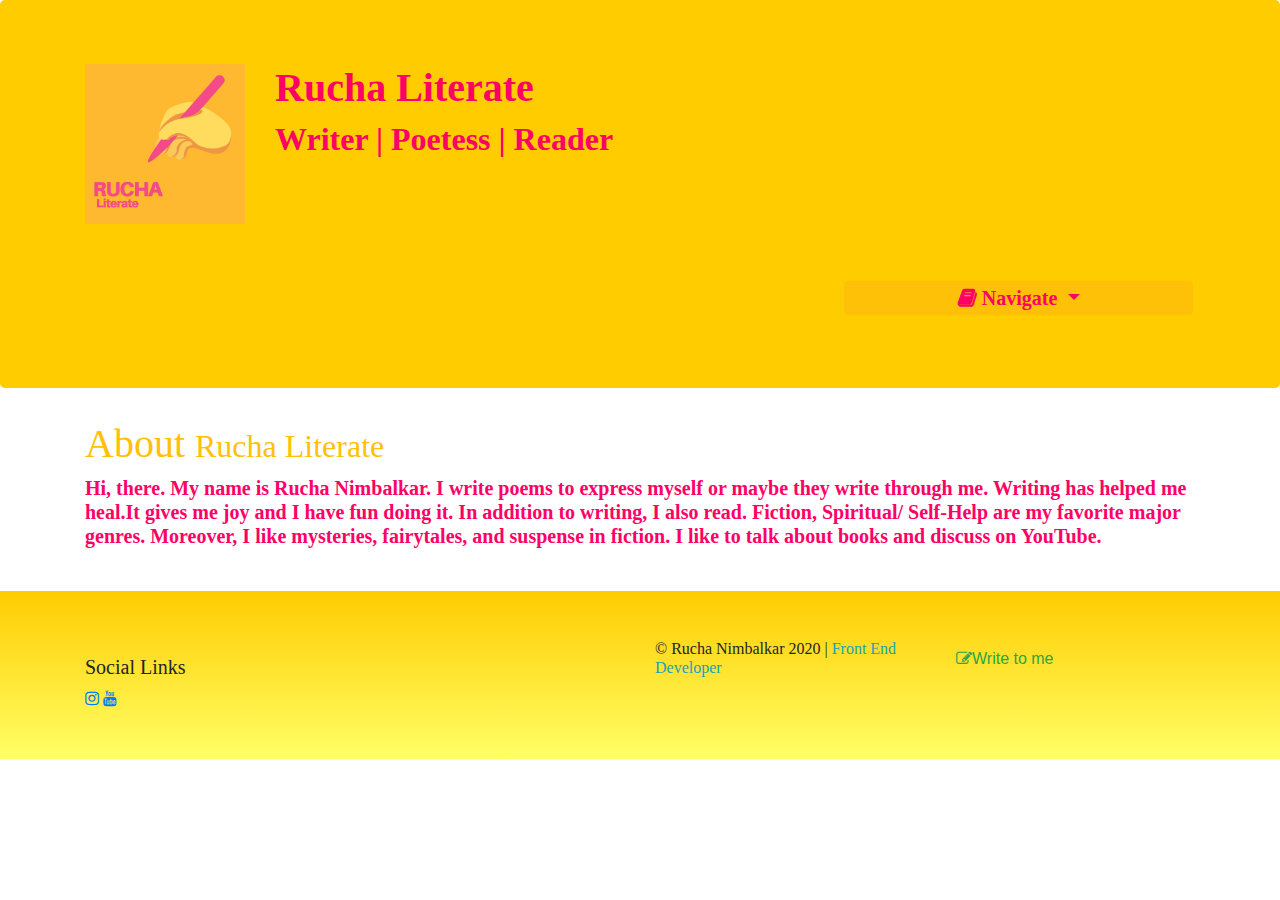
<file: index.html>
<!DOCTYPE html>
<html lang="en">
    <head>
         <!-- Required meta tags always come first -->
         <meta charset="utf-8" >
         <meta name="viewport" content="width=device-width, initial-scale=1" >
         <meta name ="author" content="Rucha Nimbalkar">
 
         <!-- Bootstrap CSS -->
         <link rel="stylesheet" href="https://stackpath.bootstrapcdn.com/bootstrap/4.4.1/css/bootstrap.min.css" integrity="sha384-Vkoo8x4CGsO3+Hhxv8T/Q5PaXtkKtu6ug5TOeNV6gBiFeWPGFN9MuhOf23Q9Ifjh" crossorigin="anonymous">
         <link rel="stylesheet" href="https://cdnjs.cloudflare.com/ajax/libs/font-awesome/4.7.0/css/font-awesome.min.css">

        <!-- Additional CSS must be placed after Bootstrap CSS -->

        <link href="https://fonts.googleapis.com/css?family=Emilys+Candy|Open+Sans" rel="stylesheet">
        <link rel="stylesheet" href="styles.css" />
        <link rel="icon" type="image/png" href="ruchaliterate.png">                                                     
    
        <title> Rucha Literate </title>
    </head>

   <body>

        <header class="jumbotron">
            <div class="container">
                <div class="row justify-content-center">
                    <div class="col  col-sm-3  col-md-2">
                        <img src="ruchaliterate.png" class="img-fluid" />
                    </div>
                    <div class="col-xs-12 col"> 
                        <h1 class="text-pink">Rucha Literate</h1>
                        <h2 class="text-pink"> Writer | Poetess | Reader </h2>
                        
                    </div>
                </div>
               <div class="row">
                   <div class="col"></div>
                   <div class="col"></div>
                    <div class="col order-sm-last btn-group btn btn-lg mt-5">
					
                        <button type="button" class="fa fa-book btn btn-warning dropdown-toggle text-pink" data-toggle="dropdown" aria-haspopup="true" aria-expanded="false">
                        Navigate
                        </button>
                                <div class=" dropdown-menu dropdown-menu-right ">
                                <a class="dropdown-item  disabled bg-warning fa fa-info-circle" href="#"> About</a>
                                <a class="dropdown-item bg-warning text-pink fa fa-file-text-o" href="poems.html"> Poems</a>
                                <a class="dropdown-item bg-warning text-pink fa fa-user-circle-o" href="discussions.html"> Discussions</a>
                                <a class="dropdown-item bg-warning text-pink fa fa-microphone" href="recitals.html"> Recitals</a>
                            </div>
                        
                    </div>
               </div>
            </div>
        </header>
      

        <div class="container">
            <div class = "row row-content">
                <div class="col">
                    <h1 class="text-warning">About <small>Rucha Literate</small></h1>
                    <h5 class= "text-pink"> Hi, there. My name is Rucha Nimbalkar. I write poems to express myself or maybe they write through me. Writing has helped me heal.It gives me joy and I have fun doing it.
                         In addition to writing, I also read. Fiction, Spiritual/ Self-Help are my favorite major genres.
                         Moreover, I like mysteries, fairytales, and suspense in fiction. I like to talk about books and discuss on YouTube.</h5>
                </div>
            </div>
        </div>

        <footer class="py-5" id="footer">
            <div class="container">
                <div class="row">
                    <div class="col-6">
                         <h5 class="mt-3">Social Links</h5>
                               
                                <div class="social">
                                    <a href="https://www.instagram.com/ruchaliterate" id="share-li" class="sharer button"><i class="fa fa-instagram" aria-hidden="true"></i></a>
                                    <a href="https://www.youtube.com/channel/UC7D4Wandn8_Vuig-9q3j7sw" id="share-li" class="sharer button"><i class="fa fa-youtube" aria-hidden="true"></i></a>
                                </div>
                            </div>
                    <div class="col">
                         <h6>
                              © Rucha Nimbalkar 2020 |
                              <a href="https://www.linkedin.com/in/ruchanimbalkar" class="text-info">Front End Developer</a>
                        
                        </h6>
                    </div>
                    <div class="col">
                        <a class="text-success nav-link " href="mailto:rucha.literate@gmail.com?subject=Hi&body=Regarding%20Poems">   <span class="fa fa-pencil-square-o" aria-hidden="true"></span>Write to me</a>
                    </div>
                </div>
            </div>
            
        </footer>
    

           <!-- jQuery must come first, then Popper.js, then the Bootstrap JavaScript plugins.-->
           <script src="https://code.jquery.com/jquery-3.4.1.slim.min.js" integrity="sha384-J6qa4849blE2+poT4WnyKhv5vZF5SrPo0iEjwBvKU7imGFAV0wwj1yYfoRSJoZ+n" crossorigin="anonymous"></script>
           <script src="https://cdn.jsdelivr.net/npm/popper.js@1.16.0/dist/umd/popper.min.js" integrity="sha384-Q6E9RHvbIyZFJoft+2mJbHaEWldlvI9IOYy5n3zV9zzTtmI3UksdQRVvoxMfooAo" crossorigin="anonymous"></script>
           <script src="https://stackpath.bootstrapcdn.com/bootstrap/4.4.1/js/bootstrap.min.js" integrity="sha384-wfSDF2E50Y2D1uUdj0O3uMBJnjuUD4Ih7YwaYd1iqfktj0Uod8GCExl3Og8ifwB6" crossorigin="anonymous"></script>
      </div>
   </body>
</html>
</file>
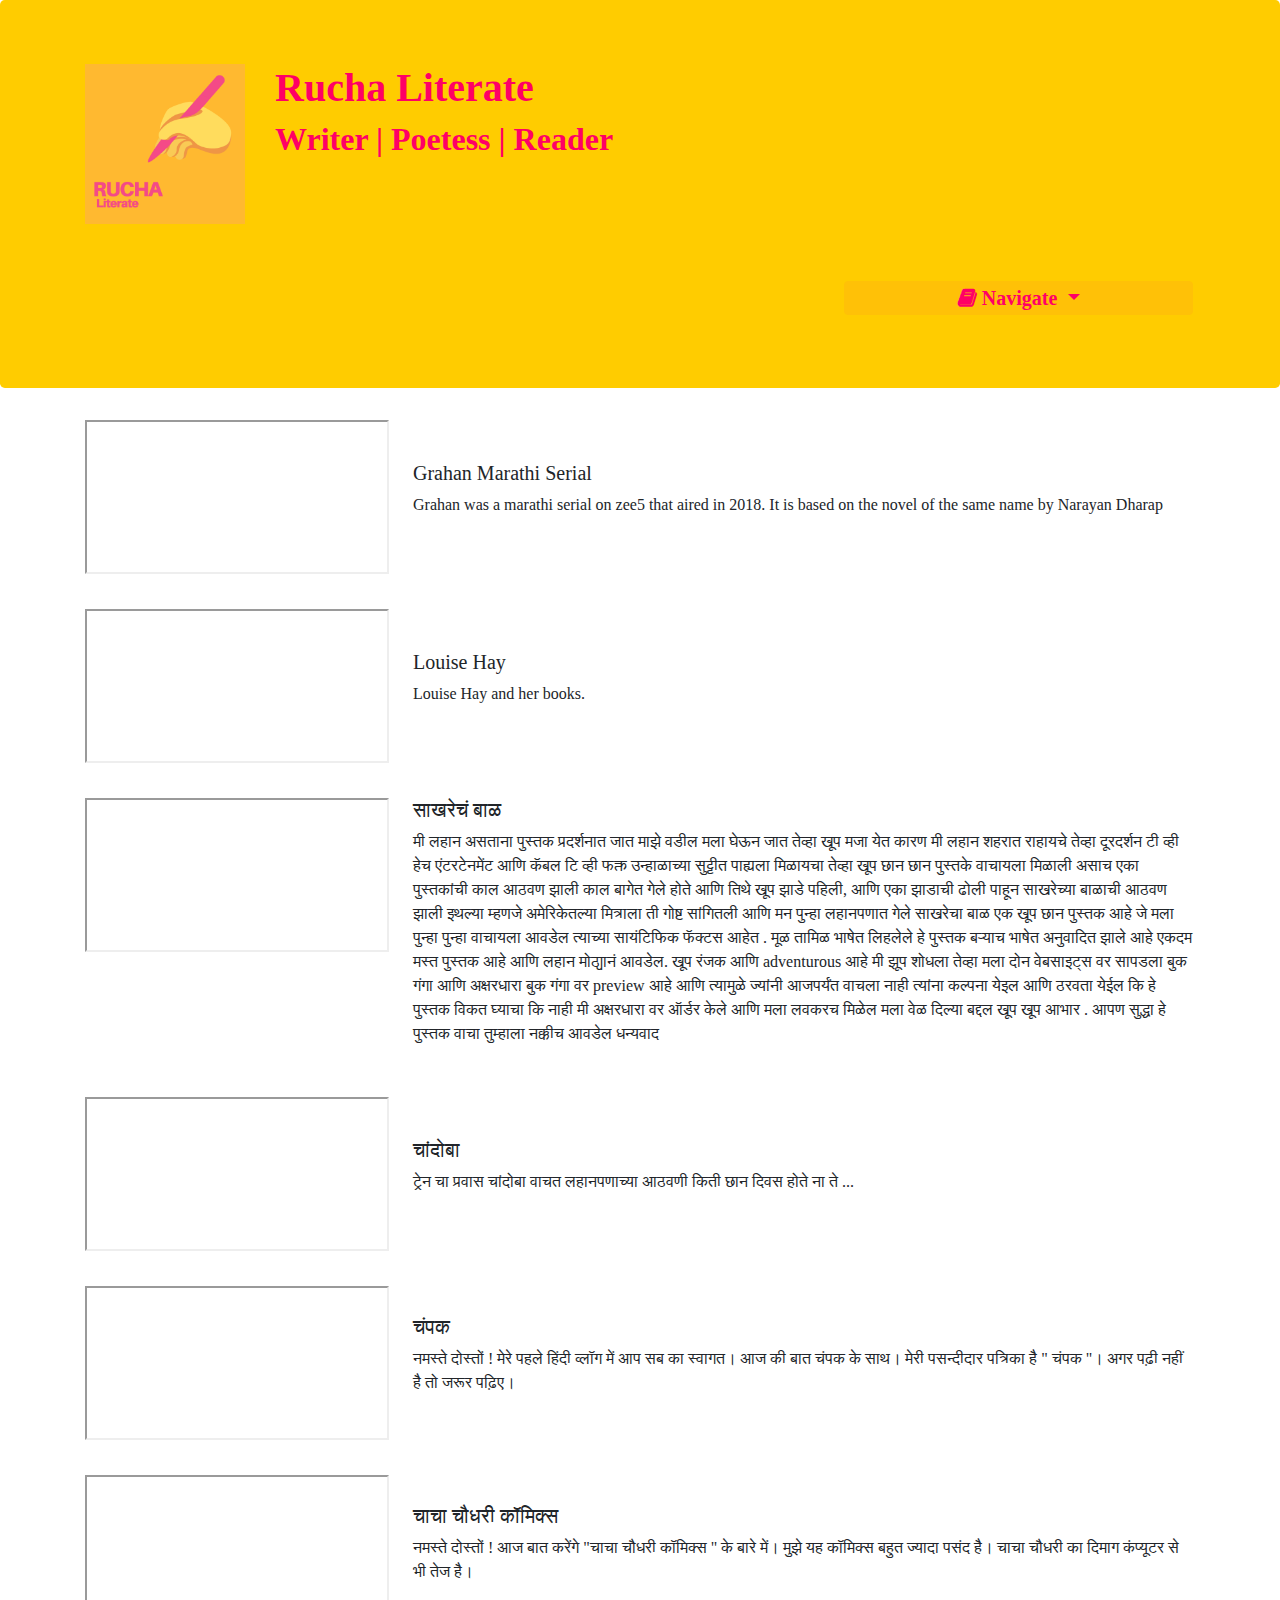
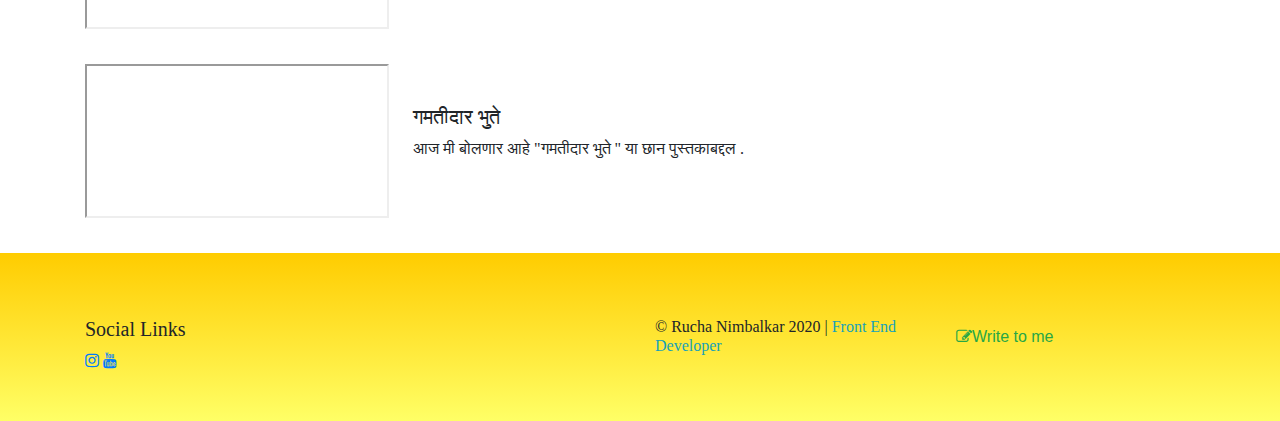
<file: discussions.html>
<!DOCTYPE html>
<html lang="en">
    <head>
         <!-- Required meta tags always come first -->
         <meta charset="utf-8" >
         <meta name="viewport" content="width=device-width, initial-scale=1" >
         <meta name ="author" content="Rucha Nimbalkar">
 
         <!-- Bootstrap CSS -->
         <link rel="stylesheet" href="https://stackpath.bootstrapcdn.com/bootstrap/4.4.1/css/bootstrap.min.css" integrity="sha384-Vkoo8x4CGsO3+Hhxv8T/Q5PaXtkKtu6ug5TOeNV6gBiFeWPGFN9MuhOf23Q9Ifjh" crossorigin="anonymous">
         <link rel="stylesheet" href="https://cdnjs.cloudflare.com/ajax/libs/font-awesome/4.7.0/css/font-awesome.min.css">

         <!-- Additional CSS must be placed after Bootstrap CSS -->
        <link href="https://fonts.googleapis.com/css?family=Emilys+Candy|Open+Sans" rel="stylesheet">
        <link rel="stylesheet" href="styles.css" />
        <link rel="icon" type="image/png" href="ruchaliterate.png">                                         
    
        <title> Rucha Literate </title>
    </head>

   <body>

    <header class="jumbotron">
        <div class="container">
            <div class="row justify-content-center">
                <div class="col  col-sm-3  col-md-2">
                    <img src="ruchaliterate.png" class="img-fluid" />
                </div>
                <div class="col-xs-12 col"> 
                    <h1 class="text-pink">Rucha Literate</h1>
                    <h2 class="text-pink"> Writer | Poetess | Reader </h2>
                    
                </div>
            </div>
           <div class="row">
               <div class="col"></div>
               <div class="col"></div>
                <div class="col order-sm-last btn-group btn btn-lg mt-5">
                    <button type="button" class="fa fa-book btn btn-warning dropdown-toggle text-pink" data-toggle="dropdown" aria-haspopup="true" aria-expanded="false">
                    Navigate
                    </button>
                            <div class=" dropdown-menu dropdown-menu-right ">
                            <a class="dropdown-item bg-warning text-pink fa fa-info-circle" href="index.html"> About</a>
                            <a class="dropdown-item bg-warning text-pink fa fa-file-text-o" href="poems.html"> Poems</a>
                            <a class="dropdown-item bg-warning disabled fa fa-user-circle-o" href="#"> Discussions</a>
                            <a class="dropdown-item bg-warning text-pink fa fa-microphone" href="recitals.html"> Recitals</a>
                        </div>
                    
                </div>
           </div>
        </div>
    </header>
      
        <div class="container">
            <div class="row row-content">
                <div class="col-12">
                    <div class="media">
                        <iframe class="mr-4 " src="https://www.youtube.com/embed/-XbCX1pCNIc"  allow="accelerometer; autoplay; encrypted-media; gyroscope; picture-in-picture" allowfullscreen></iframe>
                        <div class="media-body align-self-center d-none d-md-block">
                          <h5 class="mt-0">Grahan Marathi Serial</h5>
                          <p> Grahan was a marathi serial on zee5 that aired in 2018. It is based on the novel of the same name by Narayan Dharap</p>
                        </div>
                      </div>
                </div>
            </div>


            <div class="row row-content">
                <div class="col-12">
                    <div class="media">
                        <iframe class="mr-4 " src="https://www.youtube.com/embed/UIK0j3tttsU"  allow="accelerometer; autoplay; encrypted-media; gyroscope; picture-in-picture" allowfullscreen></iframe>
                        <div class="media-body align-self-center d-none d-md-block">
                          <h5 class="mt-0">Louise Hay</h5>
                          <p> Louise Hay and her books.</p>
                        </div>
                      </div>
                </div>
            </div>

            <div class="row row-content">
                <div class="col-12">
                    <div class="media">
                        <iframe class="mr-4 " src="https://www.youtube.com/embed/YODHjPNc2Ck"  allow="accelerometer; autoplay; encrypted-media; gyroscope; picture-in-picture" allowfullscreen></iframe>
                        <div class="media-body align-self-center d-none d-md-block">
                          <h5 class="mt-0" lang="mr">साखरेचं बाळ</h5>
                          <p lang="mr"> मी लहान असताना पुस्तक प्रदर्शनात जात 
                            माझे वडील मला घेऊन जात तेव्हा खूप मजा येत कारण मी लहान शहरात राहायचे 
                            तेव्हा दूरदर्शन टी व्ही हेच एंटरटेनमेंट आणि  कॅबल टि व्ही  फक्त उन्हाळाच्या सुट्टीत पाह्यला मिळायचा 
                            तेव्हा खूप छान छान  पुस्तके  वाचायला मिळाली असाच एका पुस्तकांची काल आठवण झाली 
                            काल बागेत गेले होते आणि तिथे खूप झाडे पहिली, आणि एका झाडाची ढोली पाहून  साखरेच्या बाळाची आठवण झाली 
                            इथल्या म्हणजे अमेरिकेतल्या मित्राला ती गोष्ट सांगितली आणि मन पुन्हा लहानपणात गेले 
                            साखरेचा बाळ एक खूप छान  पुस्तक आहे जे मला पुन्हा पुन्हा वाचायला आवडेल 
                            त्याच्या सायंटिफिक फॅक्टस आहेत . मूळ तामिळ भाषेत लिहलेले हे पुस्तक बऱ्याच भाषेत अनुवादित झाले आहे 
                            एकदम मस्त  पुस्तक आहे आणि लहान मोठ्यानं आवडेल. खूप रंजक आणि adventurous  आहे 
                            मी झूप शोधला तेव्हा मला दोन वेबसाइट्स वर सापडला 
                            बुक गंगा  आणि अक्षरधारा 
                            बुक गंगा  वर preview आहे आणि त्यामुळे ज्यांनी आजपर्यंत वाचला नाही त्यांना कल्पना येइल 
                            आणि ठरवता येईल  कि हे पुस्तक विकत घ्याचा कि नाही 
                            मी अक्षरधारा वर ऑर्डर केले आणि मला लवकरच मिळेल 
                            मला वेळ दिल्या बद्दल   खूप खूप आभार . आपण सुद्धा हे पुस्तक वाचा 
                            तुम्हाला नक्कीच आवडेल 
                            धन्यवाद </p>
                        </div>
                      </div>
                </div>
            </div>

            <div class="row row-content">
                <div class="col-12">
                    <div class="media">
                        <iframe class="mr-4 " src="https://www.youtube.com/embed/O4ccsaJ0q4o"  allow="accelerometer; autoplay; encrypted-media; gyroscope; picture-in-picture" allowfullscreen></iframe>
                        <div class="media-body align-self-center d-none d-md-block">
                          <h5 class="mt-0" lang="mr">चांदोबा</h5>
                          <p lang="mr"> ट्रेन चा प्रवास चांदोबा वाचत 
                            लहानपणाच्या आठवणी 
                            किती छान दिवस होते ना ते ...</p>
                        </div>
                      </div>
                </div>
            </div>

            <div class="row row-content">
                <div class="col-12">
                    <div class="media">
                        <iframe class="mr-4 " src="https://www.youtube.com/embed/H3PHnh-SfrE"  allow="accelerometer; autoplay; encrypted-media; gyroscope; picture-in-picture" allowfullscreen></iframe>
                        <div class="media-body align-self-center d-none d-md-block">
                          <h5 class="mt-0" lang="hi"> चंपक</h5>
                          <p lang="hi">नमस्ते दोस्तों !
                            मेरे पहले हिंदी व्लॉग में आप सब का स्वागत। 
                            आज की बात चंपक  के साथ। 
                            मेरी पसन्दीदार पत्रिका है " चंपक "। 
                            अगर पढ़ी नहीं है तो जरूर पढ़िए। </p>
                        </div>
                      </div>
                </div>
            </div>

            <div class="row row-content">
                <div class="col-12">
                    <div class="media">
                        <iframe class="mr-4 " src="https://www.youtube.com/embed/6YCi1vTjTpw"  allow="accelerometer; autoplay; encrypted-media; gyroscope; picture-in-picture" allowfullscreen></iframe>
                        <div class="media-body align-self-center d-none d-md-block">
                          <h5 class="mt-0" lang="hi"> चाचा चौधरी कॉमिक्स</h5>
                          <p lang="hi">नमस्ते दोस्तों !
                            आज बात करेंगे  "चाचा चौधरी कॉमिक्स " के बारे में। 
                            मुझे यह कॉमिक्स बहुत ज्यादा पसंद है। 
                            चाचा चौधरी का दिमाग कंप्यूटर से भी तेज है।  </p>
                        </div>
                      </div>
                </div>
            </div>

            <div class="row row-content">
                <div class="col-12">
                    <div class="media">
                        <iframe class="mr-4 " src="https://www.youtube.com/embed/4oHZ0K7bvVI"  allow="accelerometer; autoplay; encrypted-media; gyroscope; picture-in-picture" allowfullscreen></iframe>
                        <div class="media-body align-self-center d-none d-md-block">
                          <h5 class="mt-0" lang="mr">गमतीदार भुते</h5>
                          <p lang="mr">आज मी बोलणार आहे "गमतीदार  भुते " या छान पुस्तकाबद्दल . </p>
                        </div>
                      </div>
                </div>
            </div>

        </div>
        <footer class="py-5" id="footer">
            <div class="container">
                <div class="row">
                    <div class="col-6">
                        <h5 class="mt-3">Social Links</h5>
                              
                               <div class="social">
                                   <a href="https://www.instagram.com/ruchaliterate" id="share-li" class="sharer button"><i class="fa fa-instagram" aria-hidden="true"></i></a>
                                   <a href="https://www.youtube.com/channel/UC7D4Wandn8_Vuig-9q3j7sw" id="share-li" class="sharer button"><i class="fa fa-youtube" aria-hidden="true"></i></a>
                               </div>
                           </div>
                   <div class="col">
                        <h6 class="mt-3">
                             © Rucha Nimbalkar 2020 |
                             <a href="https://www.linkedin.com/in/ruchanimbalkar" class="text-info">Front End Developer</a>
                       
                       </h6>
                   </div>
                   <div class="col">
                       <a class="text-success nav-link mt-3 " href="mailto:rucha.literate@gmail.com?subject=Hi&body=Regarding%20Poems">   <span class="fa fa-pencil-square-o" aria-hidden="true"></span>Write to me</a>
                   </div>
            </div>
           </div>
        </footer>
    


          <!-- jQuery must come first, then Popper.js, then the Bootstrap JavaScript plugins.-->
          <script src="https://code.jquery.com/jquery-3.4.1.slim.min.js" integrity="sha384-J6qa4849blE2+poT4WnyKhv5vZF5SrPo0iEjwBvKU7imGFAV0wwj1yYfoRSJoZ+n" crossorigin="anonymous"></script>
          <script src="https://cdn.jsdelivr.net/npm/popper.js@1.16.0/dist/umd/popper.min.js" integrity="sha384-Q6E9RHvbIyZFJoft+2mJbHaEWldlvI9IOYy5n3zV9zzTtmI3UksdQRVvoxMfooAo" crossorigin="anonymous"></script>
          <script src="https://stackpath.bootstrapcdn.com/bootstrap/4.4.1/js/bootstrap.min.js" integrity="sha384-wfSDF2E50Y2D1uUdj0O3uMBJnjuUD4Ih7YwaYd1iqfktj0Uod8GCExl3Og8ifwB6" crossorigin="anonymous"></script>

      </div>
   </body>
</html>
</file>
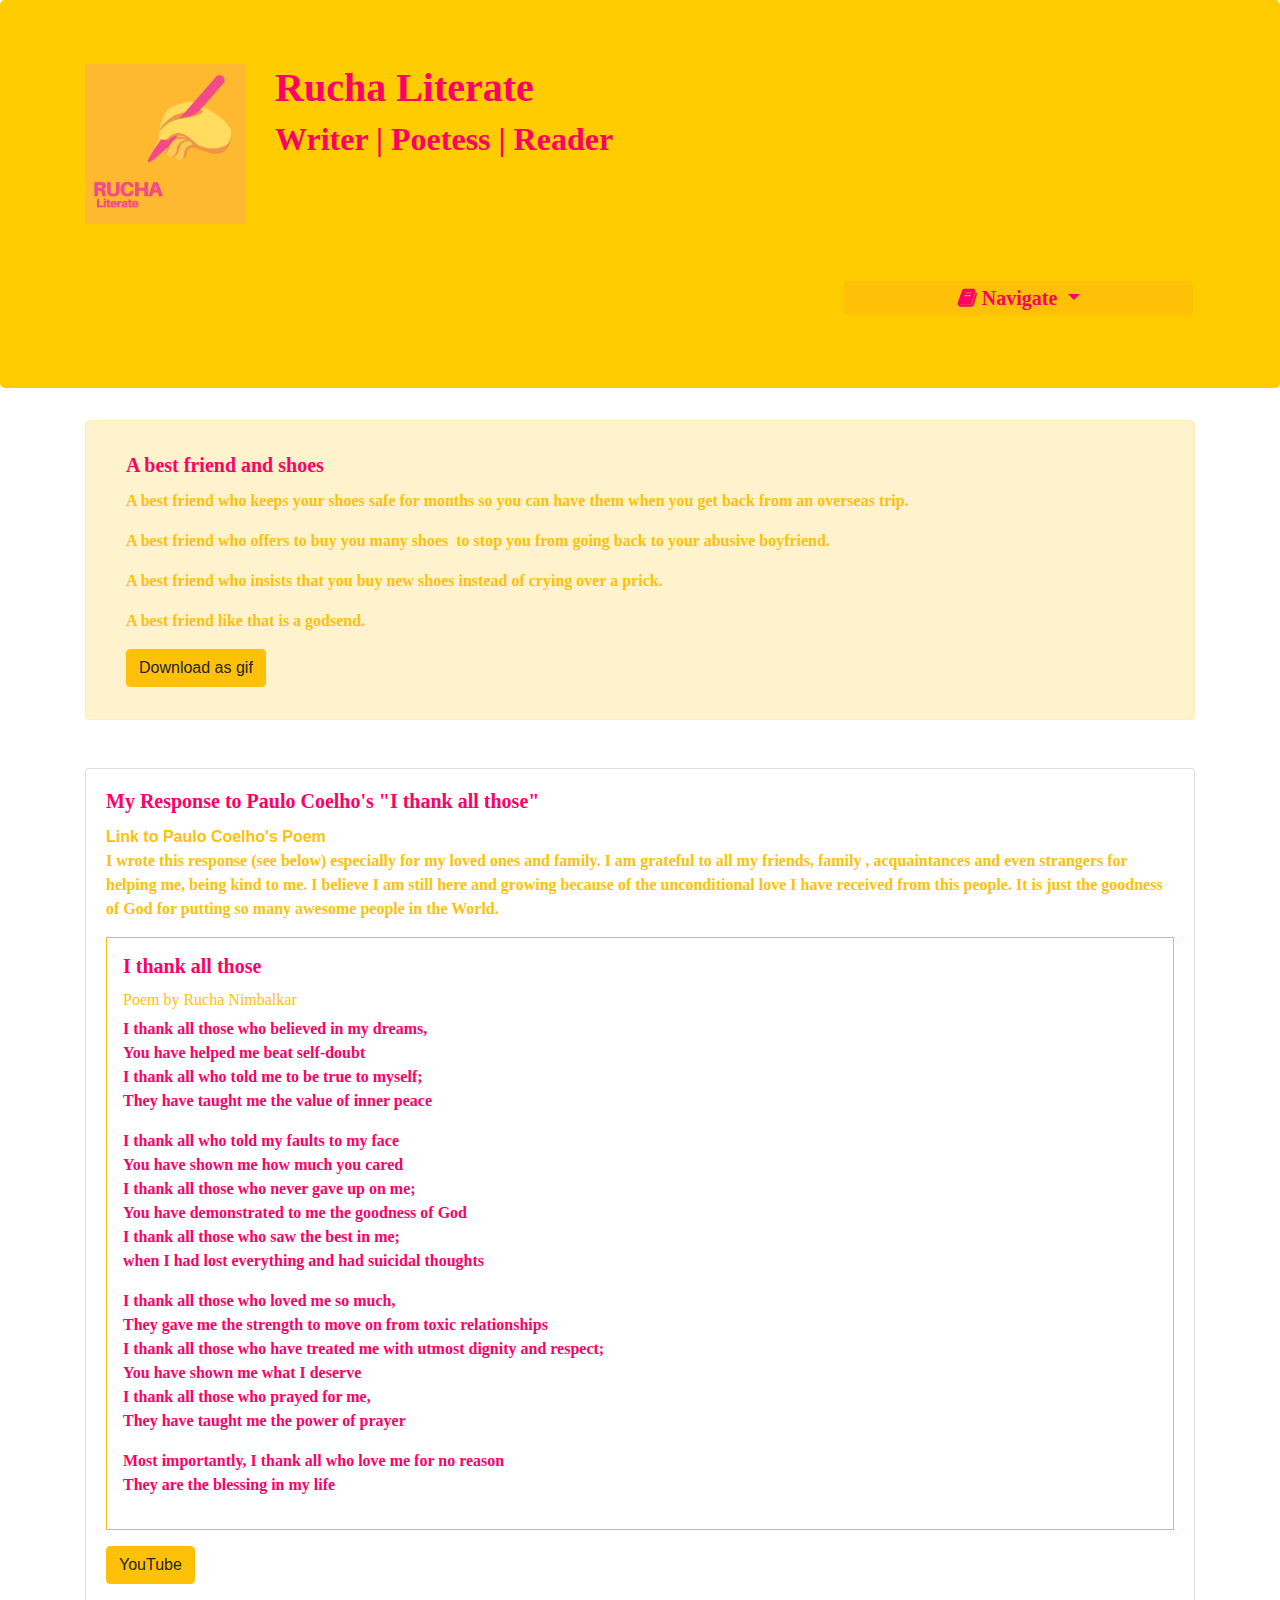
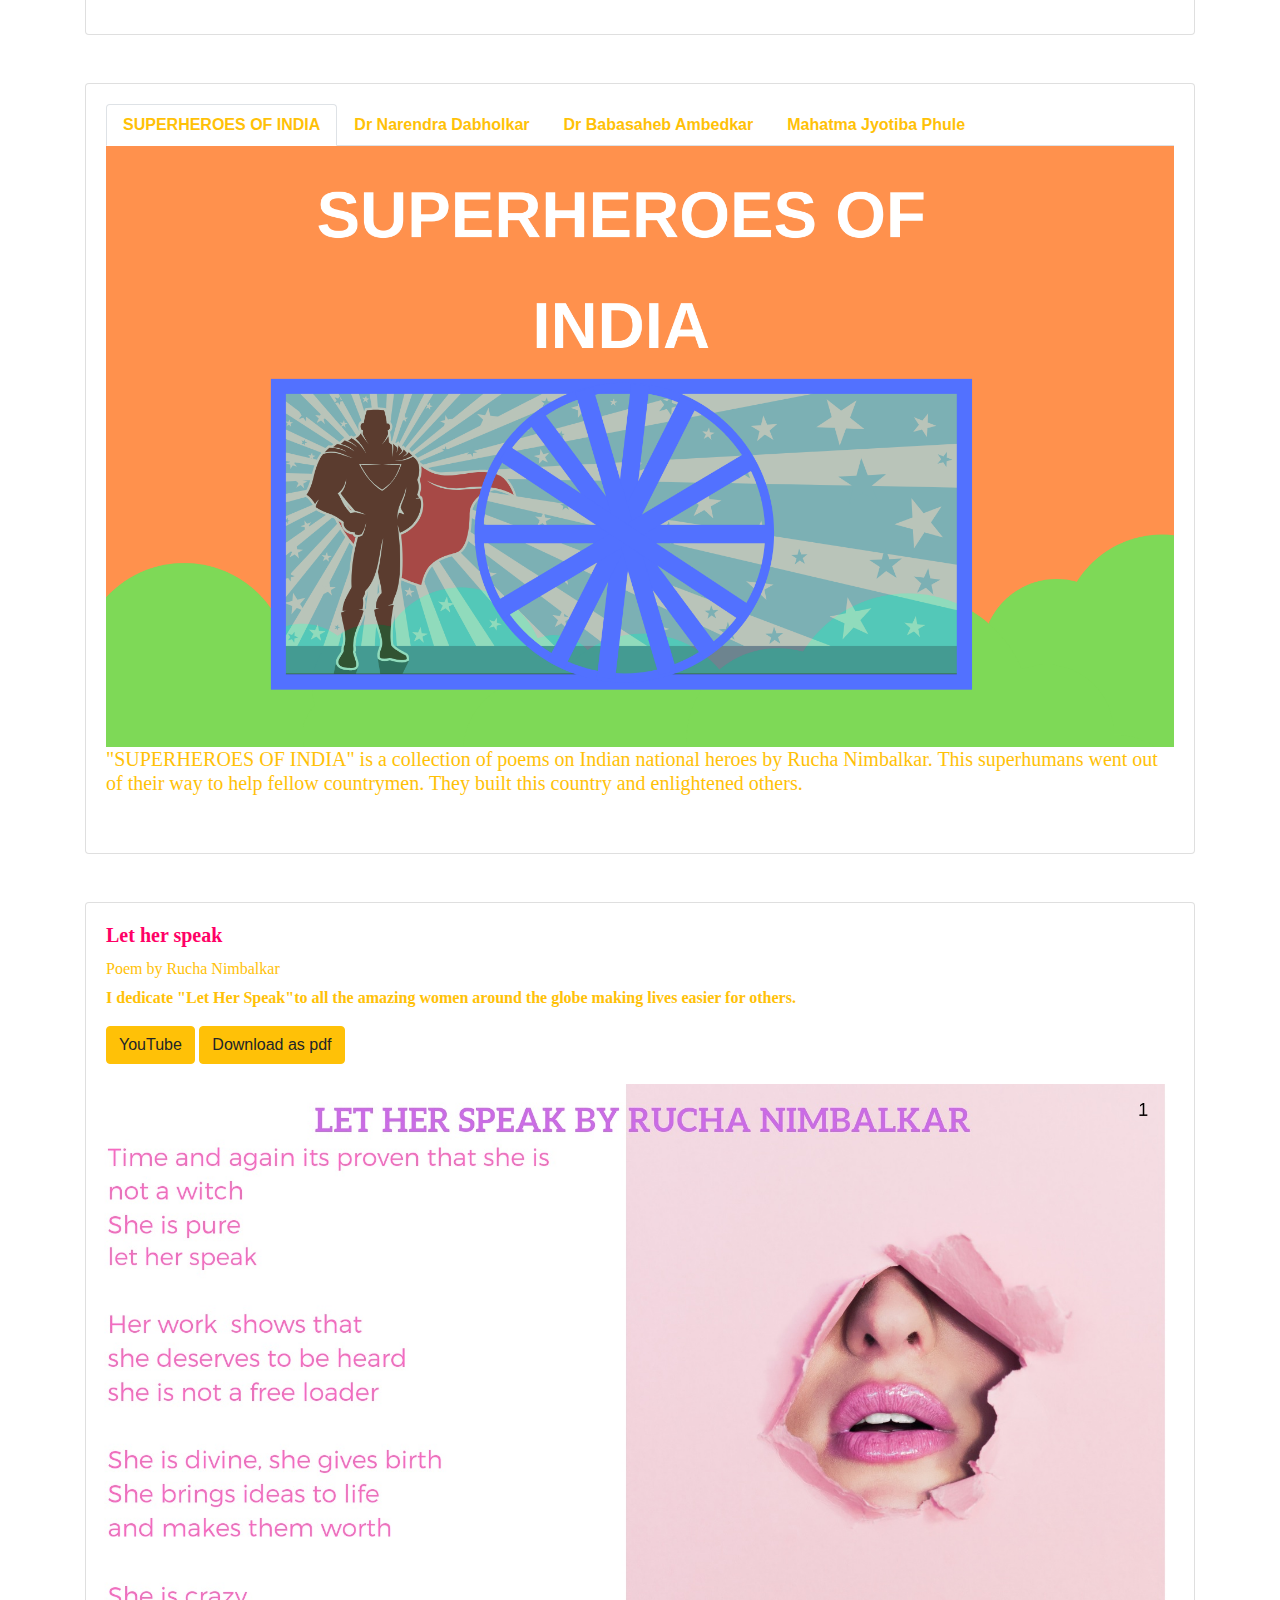
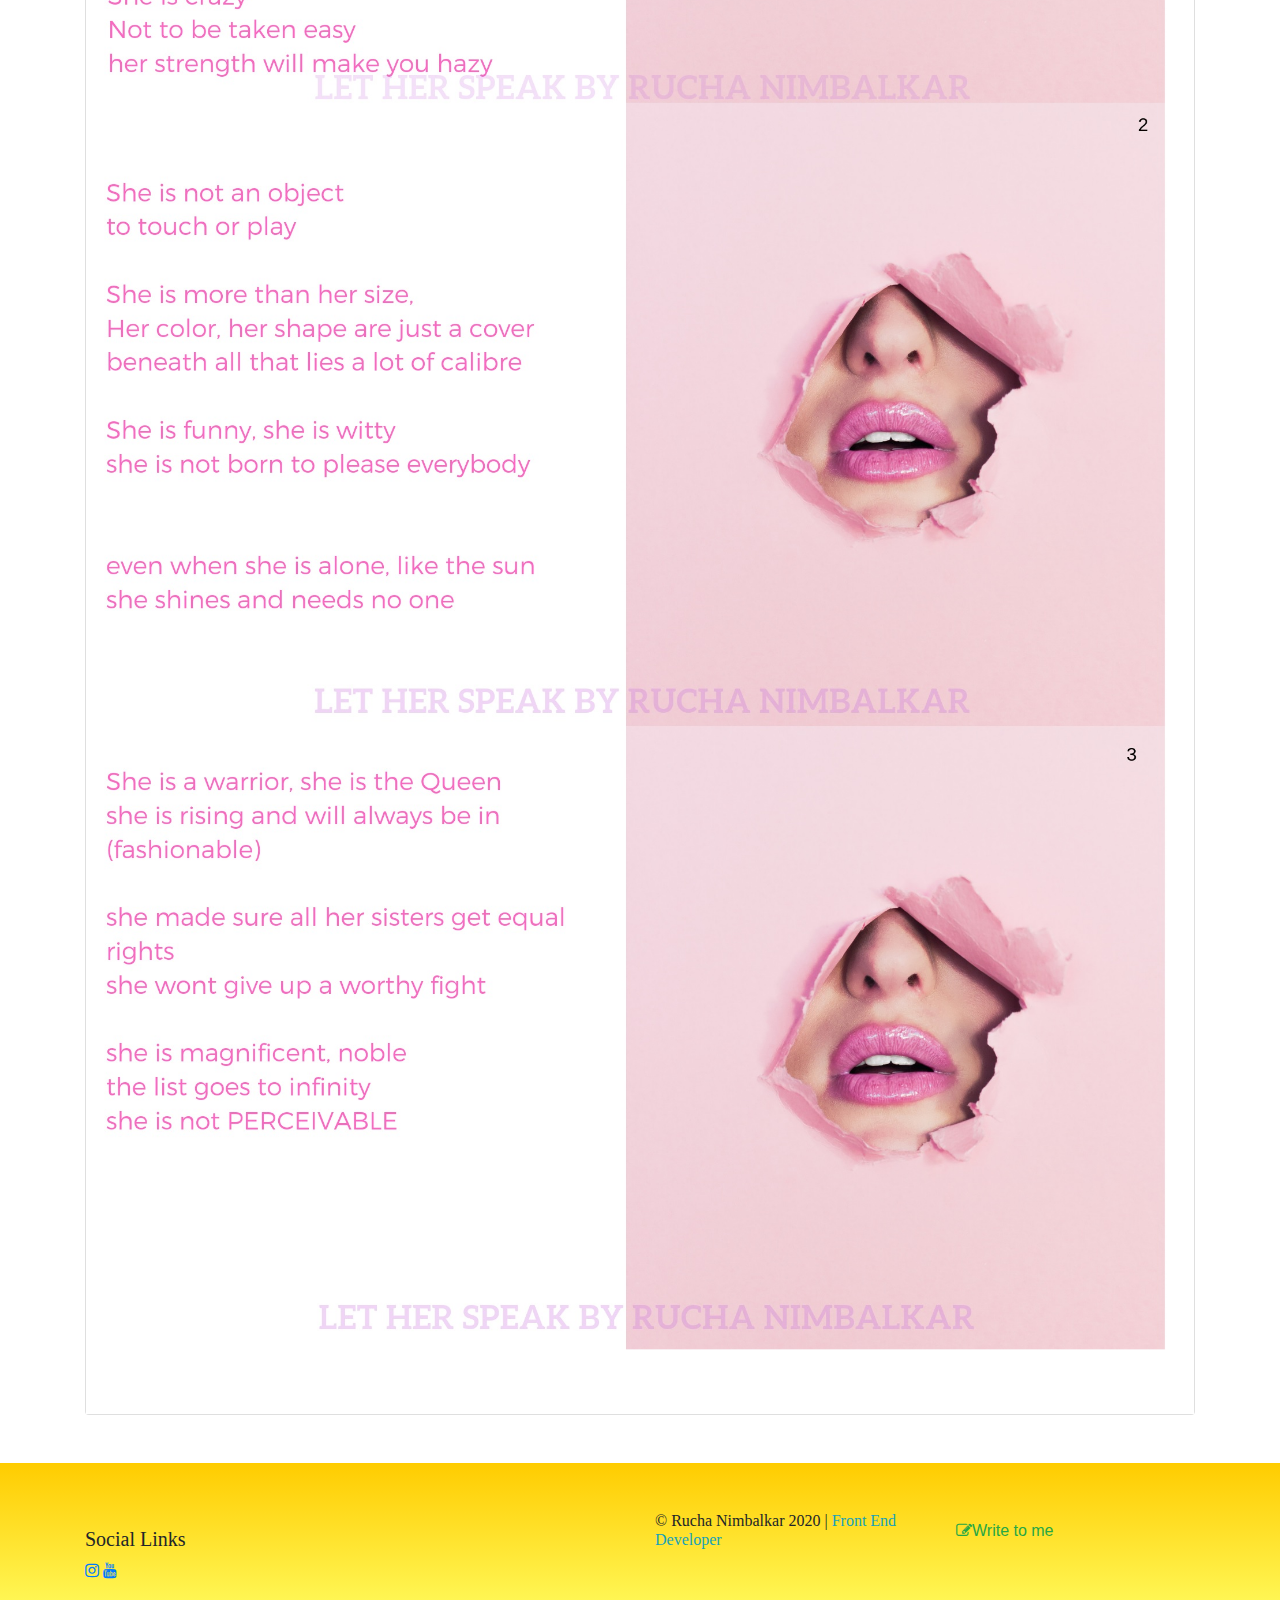
<file: poems.html>
<!DOCTYPE html>
<html lang="en">
    <head>
         <!-- Required meta tags always come first -->
         <meta charset="utf-8" >
         <meta name="viewport" content="width=device-width, initial-scale=1" >
         <meta name ="author" content="Rucha Nimbalkar">
 
         <!-- Bootstrap CSS -->
         <link rel="stylesheet" href="https://stackpath.bootstrapcdn.com/bootstrap/4.4.1/css/bootstrap.min.css" integrity="sha384-Vkoo8x4CGsO3+Hhxv8T/Q5PaXtkKtu6ug5TOeNV6gBiFeWPGFN9MuhOf23Q9Ifjh" crossorigin="anonymous">
         <link rel="stylesheet" href="https://cdnjs.cloudflare.com/ajax/libs/font-awesome/4.7.0/css/font-awesome.min.css">

         <!-- Additional CSS must be placed after Bootstrap CSS -->
        <link href="https://fonts.googleapis.com/css?family=Emilys+Candy|Open+Sans" rel="stylesheet">
        <link rel="stylesheet" href="styles.css" />
        <link rel="icon" type="image/png" href="ruchaliterate.png">                                         
        <title> Rucha Literate </title>
    </head>

   <body>

        <header class="jumbotron">
            <div class="container">
                <div class="row justify-content-center">
                    <div class="col  col-sm-3  col-md-2">
                        <img src="ruchaliterate.png" class="img-fluid" />
                    </div>
                    <div class="col-xs-12 col"> 
                        <h1 class="text-pink">Rucha Literate</h1>
                        <h2 class="text-pink"> Writer | Poetess | Reader </h2>
                        
                    </div>
                </div>
               <div class="row">
                   <div class="col"></div>
                   <div class="col"></div>
                    <div class="col order-sm-last btn-group btn btn-lg mt-5">
                        <button type="button" class=" fa fa-book btn btn-warning dropdown-toggle text-pink" data-toggle="dropdown" aria-haspopup="true" aria-expanded="false">
                        Navigate
                        </button>
                                <div class=" dropdown-menu dropdown-menu-right ">
                                <a class="dropdown-item bg-warning text-pink fa fa-info-circle" href="index.html"> About</a>
                                <a class="dropdown-item disabled bg-warning fa fa-file-text-o" href="#"> Poems</a>
                                <a class="dropdown-item bg-warning text-pink fa fa-user-circle-o" href="discussions.html"> Discussions</a>
                                <a class="dropdown-item bg-warning text-pink fa fa-microphone" href="recitals.html"> Recitals</a>
                            </div>
                        
                    </div>
               </div>
            </div>
        </header>
      
        <div class="container">
            
         <div class="card mb-5 alert alert-warning">
                  <div class="card-body ">
                  <h5 class="card-title text-pink">A best friend and shoes</h5>
                  <p class="card-text text-warning font-weight-bold"> A best friend who keeps your shoes safe for months so you can have them 
                    when you get back from an overseas  trip.</p>
                  <p class="card-text text-warning font-weight-bold"> A best friend who offers to buy you many shoes  to stop you from going back to your abusive boyfriend.</p>
                  <p class="card-text text-warning font-weight-bold"> A best friend who insists that you buy new shoes instead of crying over a prick. </p>
                  <p class="card-text text-warning font-weight-bold"> A best friend like that is a godsend.</p>
                  <a href="abestfriendandshoes.gif" role="button"  data-toggle= "tooltip"  title= "Right click and save link as" target="_blank" class="btn btn-warning">Download as gif</a>
                </div>
          </div>

              <div class="card row-content mb-5">
                <div class="card-body">
                  <h5 class="card-title text-pink">My Response to Paulo Coelho's "I thank all those"</h5>
                  <a class="card-text text-warning font-weight-bold" href="https://paulocoelhoblog.com/2019/06/30/i-thank-all-those/" target="_blank"> Link to Paulo Coelho's Poem</a>
                  <p class="card-text text-warning font-weight-bold">I wrote this response (see below) especially for my loved ones and family.
                    I am grateful to all my friends, family , acquaintances and even strangers for helping me, being kind to me.
                    I believe I am still here and growing because of the unconditional love I have received from this people.
                    It is just the goodness of God for putting so many awesome people in the World.</p>
                  
                  <div class="border border-warning p-3">
                    <h5 class="card-title text-pink"> I thank all those </h5>
                    <h6 class="text-warning">Poem by Rucha Nimbalkar</h6> 
                        <p class="text-pink">I thank all those who believed in my dreams,<br>
                          You have helped me beat self-doubt<br>
                          I thank all who told me to be true to myself;<br>
                          They have taught me the value of inner peace
                        </p>

                        <p class="text-pink">I thank all who told my faults to my face<br>
                          You have shown me how much you cared<br>
                          I thank all those who never gave up on me;<br>
                          You have demonstrated to me the goodness of God<br>
                          I thank all those who saw the best in me;<br>
                          when I had lost everything and had suicidal thoughts
                        </p>

                        <p class="text-pink">I thank all those who loved me so much,<br>
                          They gave me the strength to move on from toxic relationships<br>
                          I thank all those who have treated me with utmost dignity and respect;<br>
                          You have shown me what I deserve<br>
                          I thank all those who prayed for me,<br>
                          They have taught me the power of prayer
                        </p>

                        <p class="text-pink">Most importantly, I thank all who love me for no reason<br>
                          They are the blessing in my life 
                        
                        </p>
                  </div>
                 <a href="https://youtu.be/ruQUjm0_I6U" role="button"  data-toggle= "tooltip"  title= "Watch and Listen on YouTube" class="btn btn-warning mt-3" target="_blank" >YouTube</a>
              </div>
              </div>

              <div class="card row-content mb-5">
                <div class="card-body ">
                <ul class = "nav  nav-tabs" id = "myTab" role="tablist">
                  <li class = "nav-item">
                    <a class="nav-link active text-warning font-weight-bold" id="home-tab" data-toggle="tab" href = "#home" role="tab" aria-controls="home" aria-selected="true">SUPERHEROES OF INDIA</a>
                  </li>
                  <li class = "nav-item">
                    <a class="nav-link text-warning font-weight-bold " id="nd-tab" data-toggle="tab" href = "#nd" role="tab" aria-controls="home" aria-selected="true">Dr Narendra Dabholkar</a>
                  </li>
                  <li class = "nav-item">
                    <a class="nav-link text-warning font-weight-bold" id="ba-tab" data-toggle="tab" href = "#ba" role="tab" aria-controls="home" aria-selected="true">Dr Babasaheb Ambedkar</a>
                  </li>
                  <li class = "nav-item">
                    <a class="nav-link text-warning font-weight-bold" id="jp-tab" data-toggle="tab" href = "#jp" role="tab" aria-controls="home" aria-selected="true">Mahatma Jyotiba Phule</a>
                  </li>
                </ul>
                <div class = "tab-content" id = myTabContent>
                  <div class= "tab-pane fade show active" id="home" role="tabpanel" aria-labelledby="home-tab">
                    <img src="soi.png" class= "img-fluid " alt="cover photo of SUPERHEROES">
                    <h5 class= " text-warning"> "SUPERHEROES OF INDIA" is a collection of poems on Indian national heroes by Rucha Nimbalkar.
                      This superhumans went out of their way to help fellow countrymen.
                      They built this country and enlightened others.</h5>
                  </div>
                  <div class="tab-pane fade" id="nd" role="tabpanel" aria-labelledby="nd-tab">
                    <div class="text-pink">
                      <p>A man who was  committed to  the  betterment  of society<br>
                      he was sincere and cared deeply</p>

                      <p>A savior who sacrificed everything<br>
                      unfortunately  was  shot one  morning</p>

                      <p>A social activist full of empathy<br>
                      went out of his  way to end brutality</p>

                      <p>His fight was  against  superstition  and ignorance <br>
                      blinded by fear; between wrong and right, some could not see the difference</p>

                      <p>The villains were self-proclaimed God men<br>
                      who took unfair advantage of anybody's faith</p>

                      <p>He was not afraid  of death <br>
                       he enlightened others and did his best </p>

                      <p>The murderers  who got him killed thought they won <br>
                      but we won't let it happen </p>

                      <p> We will not be fooled by con -men and thugs <br>
                      we won't follow stupid traditions  and sacrifice animals </p>

                      <p>This superhero's work will continue forever <br>
                      A law to ban superstitions is put in order </p>
                    </div>
                      <a href="https://youtu.be/onubgnGlV9k" target="_blank" role="button"  data-toggle= "tooltip"  title= "Watch and Listen on YouTube"target="_blank" class="btn btn-warning">YouTube</a>
                      <a href="_ Dr Narendra Dabholkar _ __ SUPERHEROES OF INDIA __ Poem 003 - by Rucha Nimbalkar.pdf" role="button"  data-toggle= "tooltip"  title= "Right click and save link as" target="_blank" class="btn btn-warning">Download as pdf</a>
                  </div>

                  <div class="tab-pane fade" id="ba" role="tabpanel" aria-labelledby="ba-tab">
                    <div class="text-pink">
                      <p>Born in a period when patriarchy and casteism was normal<br>
                      he chose to stand up and make way for moral</p>

                      <p>While humanity was missing from the society<br>
                      he brought awareness, impartiality</p>

                      <p>Making history, he taught everyone the importance of education<br>
                       he didn't stop there but also architected the constitution</p>

                      <p>He put an end to practices that were inhumane <br>
                      made sure there were equal rights for all women</p>

                      <p>Indian superheroes are real and he was one of the many<br>
                      self-less, strong, self-made he will live in our hearts for eternity</p>

                    </div>
                      <a href="https://youtu.be/LOpk9jw9KNY" target= "_blank" role="button"  data-toggle= "tooltip"  title= "Watch and Listen on YouTube"target="_blank" class="btn btn-warning">YouTube</a>
                      <a href="_Dr Babasaheb Ambedkar_ __ SUPERHEROES OF INDIA __ Poem 002 - by Rucha Nimbalkar.pdf" role="button"  data-toggle= "tooltip"  title= "Right click and save link as" target="_blank" class="btn btn-warning">Download as pdf</a>
                    
                  </div>

                  <div class="tab-pane fade" id="jp" role="tabpanel" aria-labelledby="jp-tab">
                    <div class="text-pink">
                      <p>This dude was way ahead of his time<br>
                      a beautiful soul whose actions were divine</p>

                      <p>Just like a good man supports his partner<br>
                      this literate inspired his wife to be a teacher</p>

                      <p>He wanted to uplift the deprived and needy<br>
                       He teamed up with his wife to transform the country</p>

                      <p>They gave free lessons on how to read and write<br>
                      ensured everyone understood education was their birth right</p>

                      <p>He had opposition, obstacles and offenses<br>
                      but he refused to give up and took chances</p>

                      <p>Every female in Maharashtra thanks him for his dedication<br>
                      without him there would be no women's liberation</p>

                      <p>Like the other superheroes he went out of his way<br>
                      to make the world a better place he strived every day</p>

                    </div>
                      <a href="https://youtu.be/xyblk2KQEzk" target="_blank" role="button"  data-toggle= "tooltip"  title= "Watch and Listen on YouTube" class="btn btn-warning">YouTube</a>
                      <a href="_Mahatma Jyotiba Phule_ __ SUPERHEROES OF INDIA __ Poem 001 - by Rucha Nimbalkar.pdf" role="button"  data-toggle= "tooltip"  title= "Right click and save link as" target="_blank" class="btn btn-warning">Download as pdf</a>
                  </div>
                </div>
              </div>
            </div>

              <div class="card mb-5 ">
                <div class="card-body ">
                <h5 class="card-title text-pink"> Let her speak </h5>
                <h6 class="text-warning">Poem by Rucha Nimbalkar</h6>
                <p class="card-text text-warning font-weight-bold"> I dedicate "Let Her Speak"to all the amazing women around the globe making lives easier for others.</p>
                <a href="https://youtu.be/SVKLf14YHM0" class="btn btn-warning" target="_blank" role="button"  data-toggle= "tooltip"  title= "Watch and Listen on YouTube" >YouTube</a>
                <a href="letherspeak.pdf" role="button"  data-toggle= "tooltip"  title= "Right click and save link as "target="_blank" class="btn btn-warning">Download as pdf</a>
              </div>
              <img src="letherspeak.jpg" class="card-img-top" alt="I thank all those Poem by Rucha Nimbalkar">
            </div>

        </div>


        <footer class="py-5" id="footer">
            <div class="container">
                <div class="row">
                    <div class="col-6">
                        <h5 class="mt-3">Social Links</h5>
                              
                               <div class="social">
                                   <a href="https://www.instagram.com/ruchaliterate" id="share-li" class="sharer button"><i class="fa fa-instagram" aria-hidden="true"></i></a>
                                   <a href="https://www.youtube.com/channel/UC7D4Wandn8_Vuig-9q3j7sw" id="share-li" class="sharer button"><i class="fa fa-youtube" aria-hidden="true"></i></a>
                               </div>
                           </div>
                   <div class="col">
                        <h6>
                             © Rucha Nimbalkar 2020 |
                             <a href="https://www.linkedin.com/in/ruchanimbalkar" class="text-info">Front End Developer</a>
                       
                       </h6>
                   </div>
                   <div class="col">
                       <a class="text-success nav-link " href="mailto:rucha.literate@gmail.com?subject=Hi&body=Regarding%20Poems">   <span class="fa fa-pencil-square-o" aria-hidden="true"></span>Write to me</a>
                   </div>
            </div>
          </div>
        </footer>
    


          <!-- jQuery must come first, then Popper.js, then the Bootstrap JavaScript plugins.-->
          <script src="https://code.jquery.com/jquery-3.4.1.slim.min.js" integrity="sha384-J6qa4849blE2+poT4WnyKhv5vZF5SrPo0iEjwBvKU7imGFAV0wwj1yYfoRSJoZ+n" crossorigin="anonymous"></script>
          <script src="https://cdn.jsdelivr.net/npm/popper.js@1.16.0/dist/umd/popper.min.js" integrity="sha384-Q6E9RHvbIyZFJoft+2mJbHaEWldlvI9IOYy5n3zV9zzTtmI3UksdQRVvoxMfooAo" crossorigin="anonymous"></script>
          <script src="https://stackpath.bootstrapcdn.com/bootstrap/4.4.1/js/bootstrap.min.js" integrity="sha384-wfSDF2E50Y2D1uUdj0O3uMBJnjuUD4Ih7YwaYd1iqfktj0Uod8GCExl3Og8ifwB6" crossorigin="anonymous"></script>
          <script>
                                    $(function () {
                        $('[data-toggle="tooltip"]').tooltip()
                        })
          </script>
      </div>
   </body>
</html>
</file>
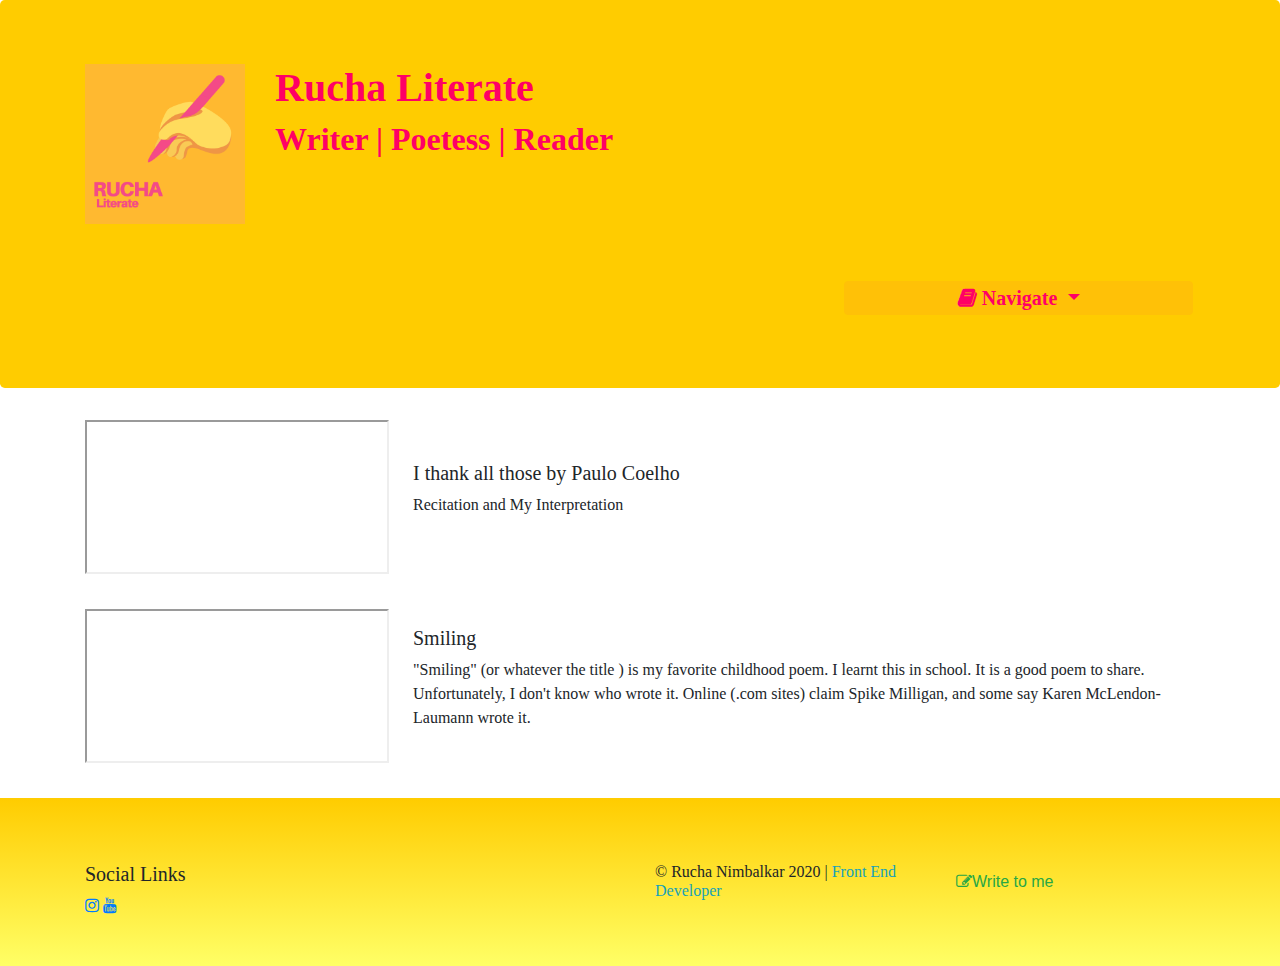
<file: recitals.html>
<!DOCTYPE html>
<html lang="en">
    <head>
         <!-- Required meta tags always come first -->
         <meta charset="utf-8" >
         <meta name="viewport" content="width=device-width, initial-scale=1" >
         <meta name ="author" content="Rucha Nimbalkar">
 
         <!-- Bootstrap CSS -->
         <link rel="stylesheet" href="https://stackpath.bootstrapcdn.com/bootstrap/4.4.1/css/bootstrap.min.css" integrity="sha384-Vkoo8x4CGsO3+Hhxv8T/Q5PaXtkKtu6ug5TOeNV6gBiFeWPGFN9MuhOf23Q9Ifjh" crossorigin="anonymous">
         <link rel="stylesheet" href="https://cdnjs.cloudflare.com/ajax/libs/font-awesome/4.7.0/css/font-awesome.min.css">

         <!-- Additional CSS must be placed after Bootstrap CSS -->
        <link href="https://fonts.googleapis.com/css?family=Emilys+Candy|Open+Sans" rel="stylesheet">
        <link rel="stylesheet" href="styles.css" />
        <link rel="icon" type="image/png" href="ruchaliterate.png">                                         
    
        <title> Rucha Literate </title>
    </head>

   <body>

    <header class="jumbotron">
        <div class="container">
            <div class="row justify-content-center">
                <div class="col  col-sm-3  col-md-2">
                    <img src="ruchaliterate.png" class="img-fluid" />
                </div>
                <div class="col-xs-12 col"> 
                    <h1 class="text-pink">Rucha Literate</h1>
                    <h2 class="text-pink"> Writer | Poetess | Reader </h2>
                    
                </div>
            </div>
           <div class="row">
               <div class="col"></div>
               <div class="col"></div>
                <div class="col order-sm-last btn-group btn btn-lg mt-5">
                    <button type="button" class="fa fa-book btn btn-warning dropdown-toggle text-pink" data-toggle="dropdown" aria-haspopup="true" aria-expanded="false">
                    Navigate
                    </button>
                            <div class=" dropdown-menu dropdown-menu-right ">
                            <a class="dropdown-item bg-warning text-pink fa fa-info-circle" href="index.html"> About</a>
                            <a class="dropdown-item bg-warning text-pink fa fa-file-text-o" href="poems.html"> Poems</a>
                            <a class="dropdown-item bg-warning  fa fa-user-circle-o" href="discussions.html"> Discussions</a>
                            <a class="dropdown-item bg-warning disabled text-pink fa fa-microphone" href="#"> Recitals</a>
                        </div>
                    
                </div>
           </div>
        </div>
    </header>
      
        <div class="container">
            <div class="row row-content">
                <div class="col-12">
                    <div class="media">
                        <iframe class="mr-4 " src="https://www.youtube.com/embed/maAcoHhn9hY"  allow="accelerometer; autoplay; encrypted-media; gyroscope; picture-in-picture" allowfullscreen></iframe>
                        <div class="media-body align-self-center d-none d-md-block">
                          <h5 class="mt-0">I thank all those by Paulo Coelho</h5>
                          <p> Recitation and My Interpretation</p>
                        </div>
                      </div>
                </div>
            </div>

            <div class="row row-content">
                <div class="col-12">
                    <div class="media">
                        <iframe class="mr-4 " src="https://www.youtube.com/embed/7Pjx_u00mIA"  allow="accelerometer; autoplay; encrypted-media; gyroscope; picture-in-picture" allowfullscreen></iframe>
                        <div class="media-body align-self-center d-none d-md-block">
                          <h5 class="mt-0">Smiling</h5>
                          <p> "Smiling" (or whatever the title ) is my favorite childhood poem.
                            I learnt this in school.
                            It is a good poem to share.
                            Unfortunately, I don't know who wrote it.
                            Online (.com sites) claim Spike Milligan, and some say  Karen McLendon-Laumann wrote it.</p>
                        </div>
                      </div>
                </div>
            </div>
        </div>

        <footer class="py-5" id="footer">
            <div class="container">
                <div class="row">
                    <div class="col-6">
                        <h5 class="mt-3">Social Links</h5>
                              
                               <div class="social">
                                   <a href="https://www.instagram.com/ruchaliterate" id="share-li" class="sharer button"><i class="fa fa-instagram" aria-hidden="true"></i></a>
                                   <a href="https://www.youtube.com/channel/UC7D4Wandn8_Vuig-9q3j7sw" id="share-li" class="sharer button"><i class="fa fa-youtube" aria-hidden="true"></i></a>
                               </div>
                           </div>
                   <div class="col">
                        <h6 class="mt-3">
                             © Rucha Nimbalkar 2020 |
                             <a href="https://www.linkedin.com/in/ruchanimbalkar" class="text-info">Front End Developer</a>
                       
                       </h6>
                   </div>
                   <div class="col">
                       <a class="text-success nav-link mt-3 " href="mailto:rucha.literate@gmail.com?subject=Hi&body=Regarding%20Poems">   <span class="fa fa-pencil-square-o" aria-hidden="true"></span>Write to me</a>
                   </div>
            </div>
           </div>
        </footer>
    


          <!-- jQuery must come first, then Popper.js, then the Bootstrap JavaScript plugins.-->
          <script src="https://code.jquery.com/jquery-3.4.1.slim.min.js" integrity="sha384-J6qa4849blE2+poT4WnyKhv5vZF5SrPo0iEjwBvKU7imGFAV0wwj1yYfoRSJoZ+n" crossorigin="anonymous"></script>
          <script src="https://cdn.jsdelivr.net/npm/popper.js@1.16.0/dist/umd/popper.min.js" integrity="sha384-Q6E9RHvbIyZFJoft+2mJbHaEWldlvI9IOYy5n3zV9zzTtmI3UksdQRVvoxMfooAo" crossorigin="anonymous"></script>
          <script src="https://stackpath.bootstrapcdn.com/bootstrap/4.4.1/js/bootstrap.min.js" integrity="sha384-wfSDF2E50Y2D1uUdj0O3uMBJnjuUD4Ih7YwaYd1iqfktj0Uod8GCExl3Og8ifwB6" crossorigin="anonymous"></script>

      </div>
   </body>
</html>
</file>
<file: styles.css>
/* styles.css for Rucha Literate */

.row-content{
    padding-bottom: 30px;
    margin-bottom: 5px;
}

.jumbotron{
    
    background-color:#ffcc00;
    
}

.text-pink{
    color:#ff0066;
    font-weight: bold;
}

h1, h2, h3, h4, h5, h6, p{
    font-family: 'Bellota', cursive;
}

footer{
    background-image: linear-gradient(#ffcc00, #ffff66);
    padding: 20px 0px;
}
</file>
